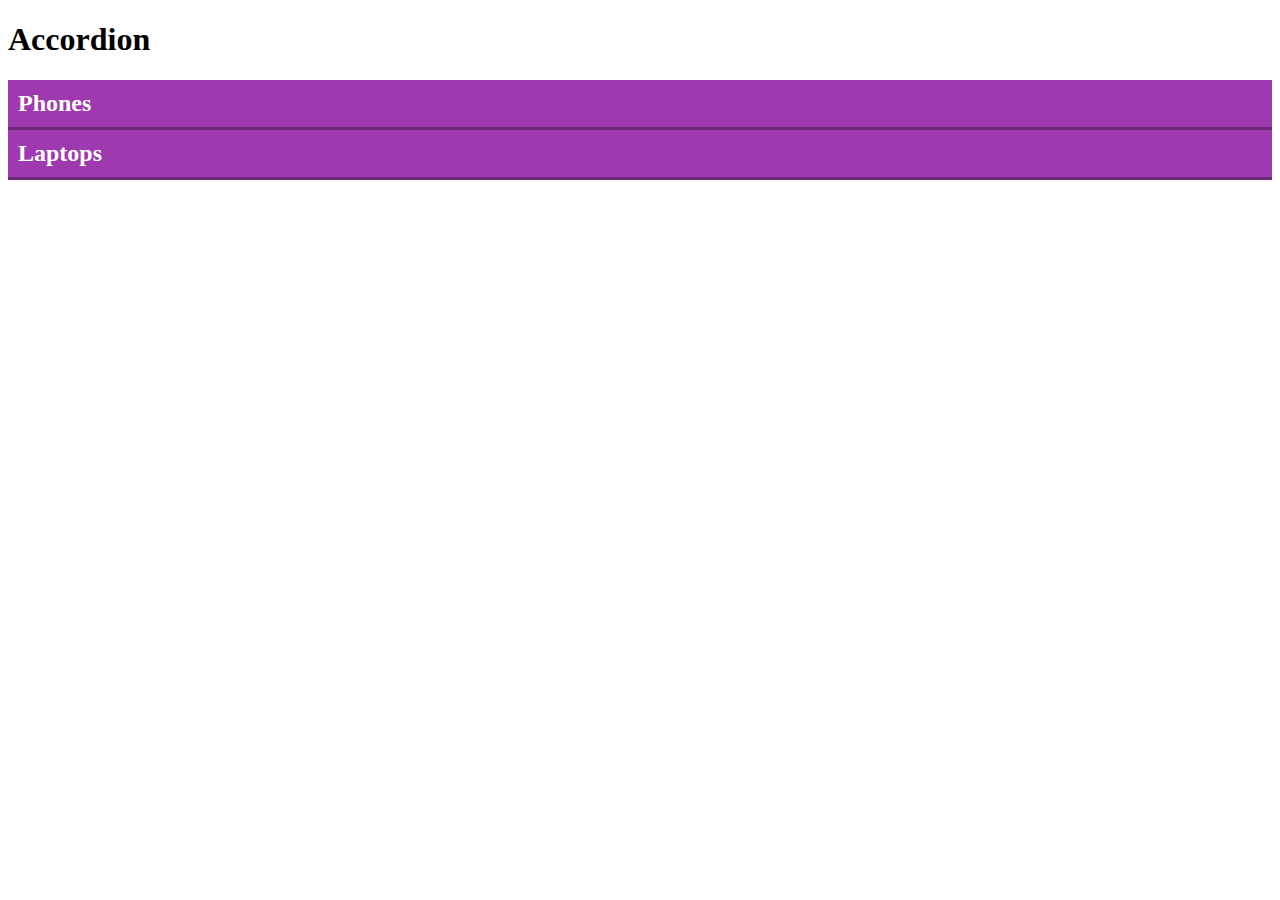
<file: accordion/index.html>
<!DOCTYPE html>
<html lang="en">
<head>
    <meta charset="UTF-8">
    <title>Accordion</title>
    <style type="text/css">
        h2 {
            background-color: #9e39b0;
            color: #fff;
            padding: 10px;
            margin: 0;
            border-bottom: 3px solid rgba(0, 0, 0, 0.3);
        }

        h2:hover {
            background-color: #6844b6;
        }

        .active h2 {
            background-color: #6844b6;
            color: #fff;
        }

        .content {
            padding: 20px;
            margin: 0;
            border: 1px solid #eee;
            border-top: 0;
            color: #929292;
            background-color: #fff;
            display: none;
        }

        .active .content {
            display: block;
        }

    </style>
</head>
<body>
<h1>Accordion</h1>
<div id="my-accordion"></div>
</body>
<script type="text/javascript">

    var categories = [
        {
            name: 'Phones', link: '#', children: [
                {name: 'Nokia', link: '#', children: []},
                {name: 'Samsung', link: '#', children: []},
                {name: 'iPhone', link: '#', children: []},
                {name: 'LG', link: '#', children: []},
            ]
        },
        {
            name: 'Laptops', link: '#', children: [
                {name: 'Asus', link: '#', children: []},
                {name: 'Samsung', link: '#', children: []},
                {name: 'Acer', link: '#', children: []},
                {name: 'DEL', link: '#', children: []},
            ]
        }
    ];


    var accordion = {
        init: function (id, data) {
            this.accordionElement = document.getElementById(id);
            this.createAccordion(data);
            this.toggleAccordion();
        },
        createAccordion: function (accordionData) {

            for (var i = 0; i < accordionData.length; i++) {

                var panel = document.createElement('div');
                var title = document.createElement('h2');

                panel.classList.add('panel');
                title.textContent = accordionData[i]['name'];
                panel.appendChild(title);

                this.accordionElement.appendChild(panel);
            }
            this.appendContent(accordionData);
        },
        appendContent: function (accordionData) {

            var panels = document.getElementsByClassName("panel");

            for (var i = 0; i < panels.length; i++) {

                var content = document.createElement('div');
                content.classList.add('content');
                var contentList = document.createElement('ul');

                accordionData[i]['children'].forEach(function (item) {

                    var itemList = document.createElement('li');
                    var link = document.createElement('a');

                    link.textContent = item.name;
                    link.href = item.link;

                    itemList.appendChild(link)
                    contentList.appendChild(itemList);
                });

                content.appendChild(contentList);
                panels[i].appendChild(content);
            }

        },
        toggleAccordion: function () {

            var allPanels = this.accordionElement.querySelectorAll(".panel");
            var accordionElement = this.accordionElement;

            for (var i = 0; i < allPanels.length; i++) {
                allPanels[i].addEventListener("click", onPanelClick);
            }

            function onPanelClick(event) {

                var expanded = accordionElement.querySelector(".active");
                var panel = event.currentTarget;

                // если панель по которой мы кликнули - panel равна панели которая сейчас открыта то удаляем клас актив только у той панели по ктрой кликнули
                if (expanded === panel) {
                    panel.classList.remove("active");
                } else {
                    if (expanded) {
                        expanded.classList.remove("active");
                    }
                    panel.classList.add("active");
                }
            };
        }
    }

    accordion.init('my-accordion', categories);

</script>
</html>
</file>
